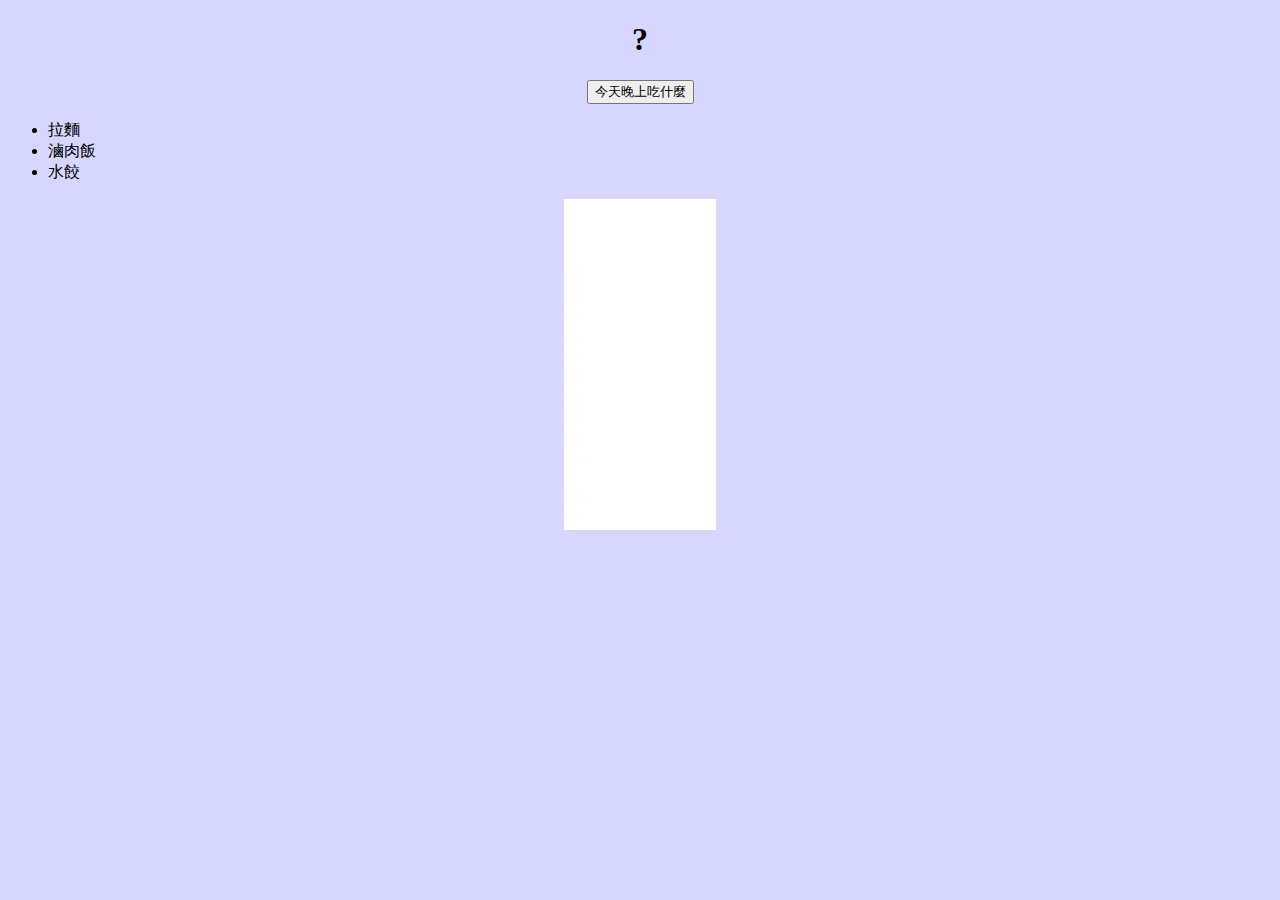
<file: RandomSelector/index.html>
<!DOCTYPE html>
<html>
<head>
<meta charset="utf-8">
<title>RandomSelector</title>
<link rel="stylesheet" href="style.css">
</head>
<body>
<h1>?</h1>
<input type="button" value=
"今天晚上吃什麼">
<ul>
<li>拉麵</li>
<li>滷肉飯</li>
<li>水餃</li>
</ul>
<img id='randing' src="download.jpg">
<script src="https://code.jquery.com/jquery-3.6.0.min.js"></script>
<script src="main.js" async defer></script>
</body>
</html>
</file>
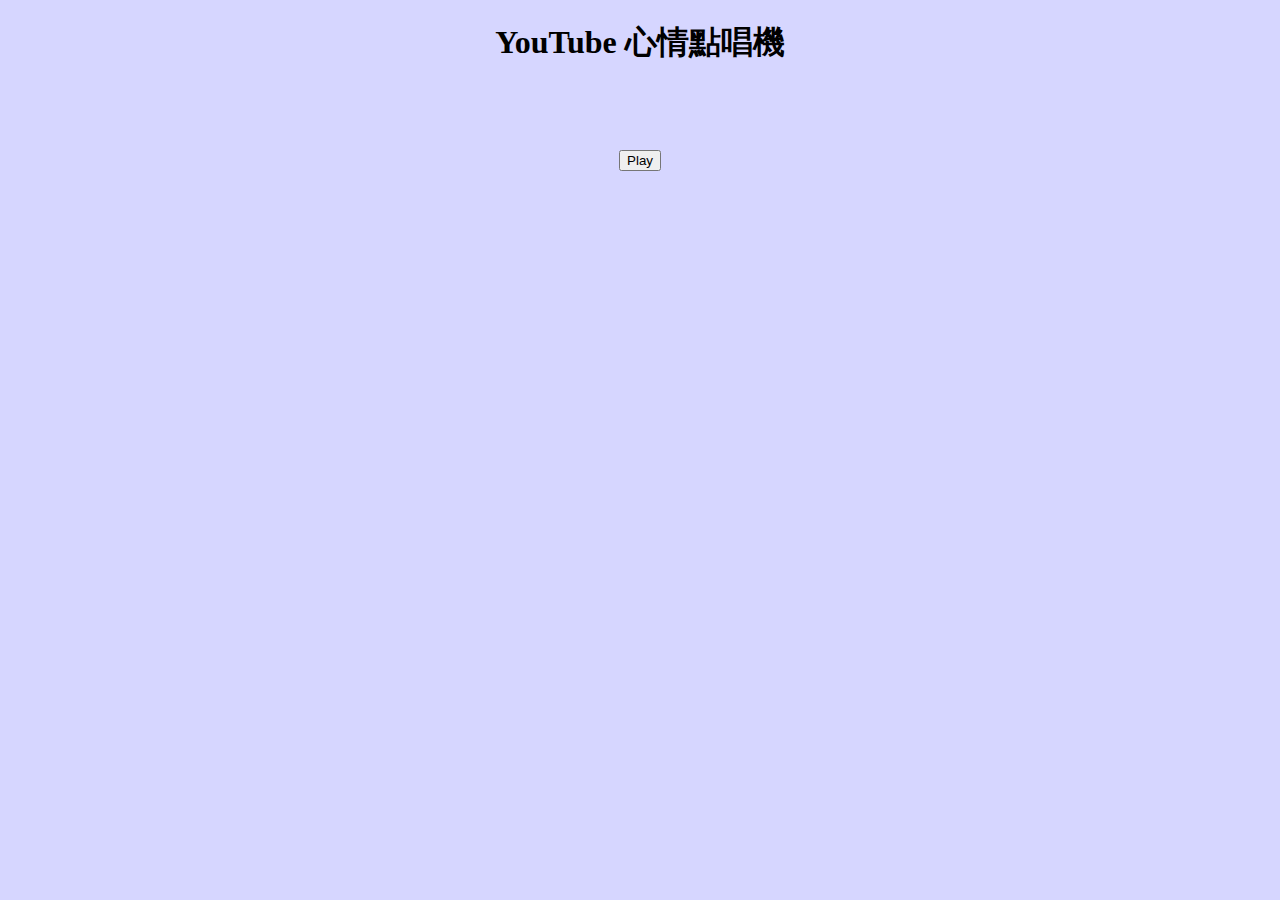
<file: Youtube心情點唱機/index.html>
<!DOCTYPE html>
<html>

<head>
    <meta charset="utf-8">
    <title></title>
    <link rel="stylesheet" href="style.css">
</head>

<body>
    <h1>YouTube 心情點唱機</h1>
    <h2></h2>
    <!--播放歌曲名稱放這裡-->
    <div id="player"></div><!-- YouTube Video Player -->
    <br>
    <input id="playButton" type="button" value="Play">
    <script src="https://code.jquery.com/jquery-3.6.0.min.js"></script>
    <script src="https://www.youtube.com/iframe_api"></script>
    <script src="playList.js"></script>
    <script src="main.js"></script>
</body>

</html>
</file>
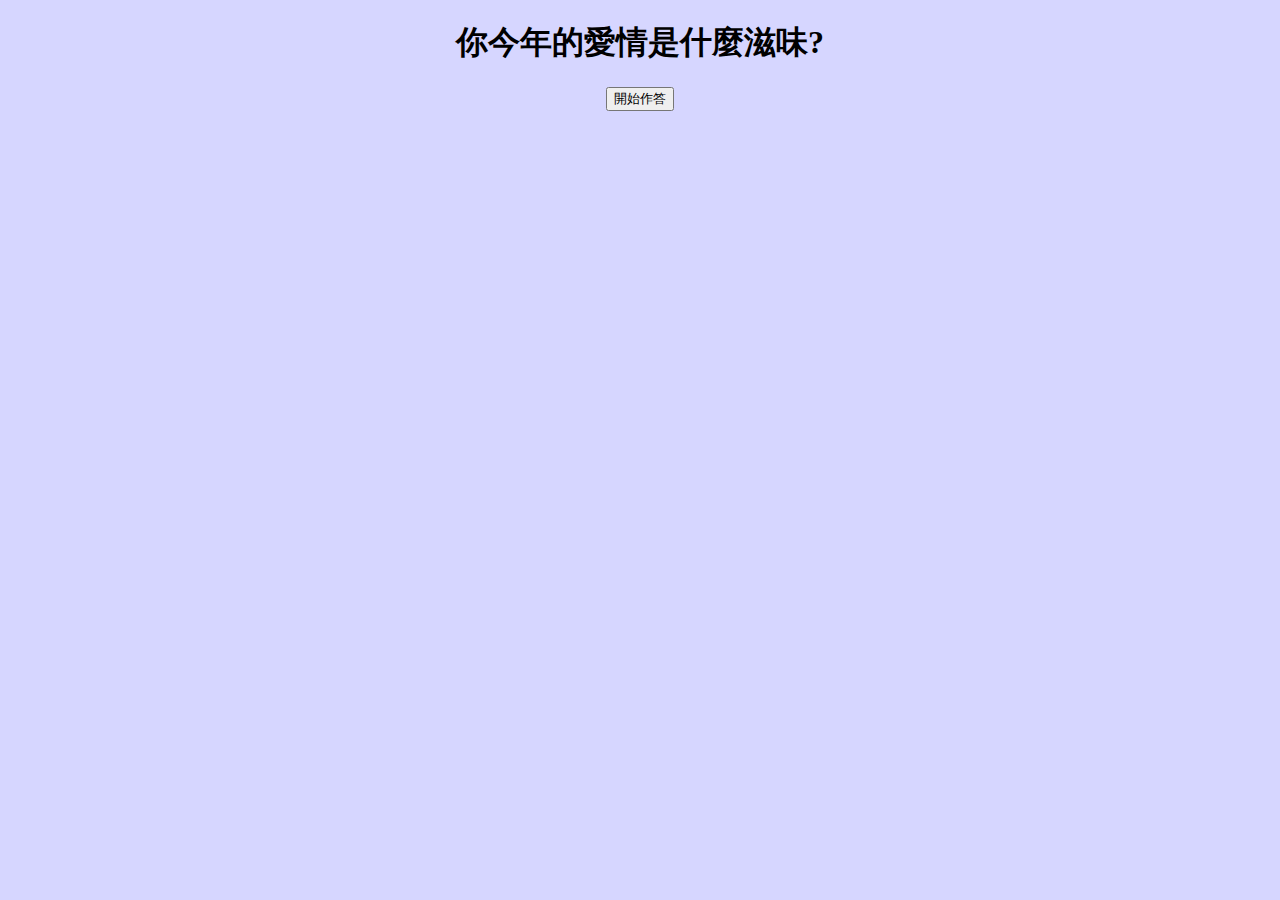
<file: 心理測驗/index.html>
<!DOCTYPE html>
<html>
<head>
<meta charset="utf-8">
<title>Mind Quiz</title>
<link rel="stylesheet" href="style.css">
</head>
<body>
<h1>你今年的愛情是什麼滋味?</h1>
<div>
<h2 id="question"></h2>
<div id="options"></div>
</div>
<input id="startButton" type="button" value="開始作答">
<script src="https://code.jquery.com/jquery-3.6.0.min.js"></script>
<script src="data.js"></script>
<script src="main.js"></script>
</body>
</html>
</file>
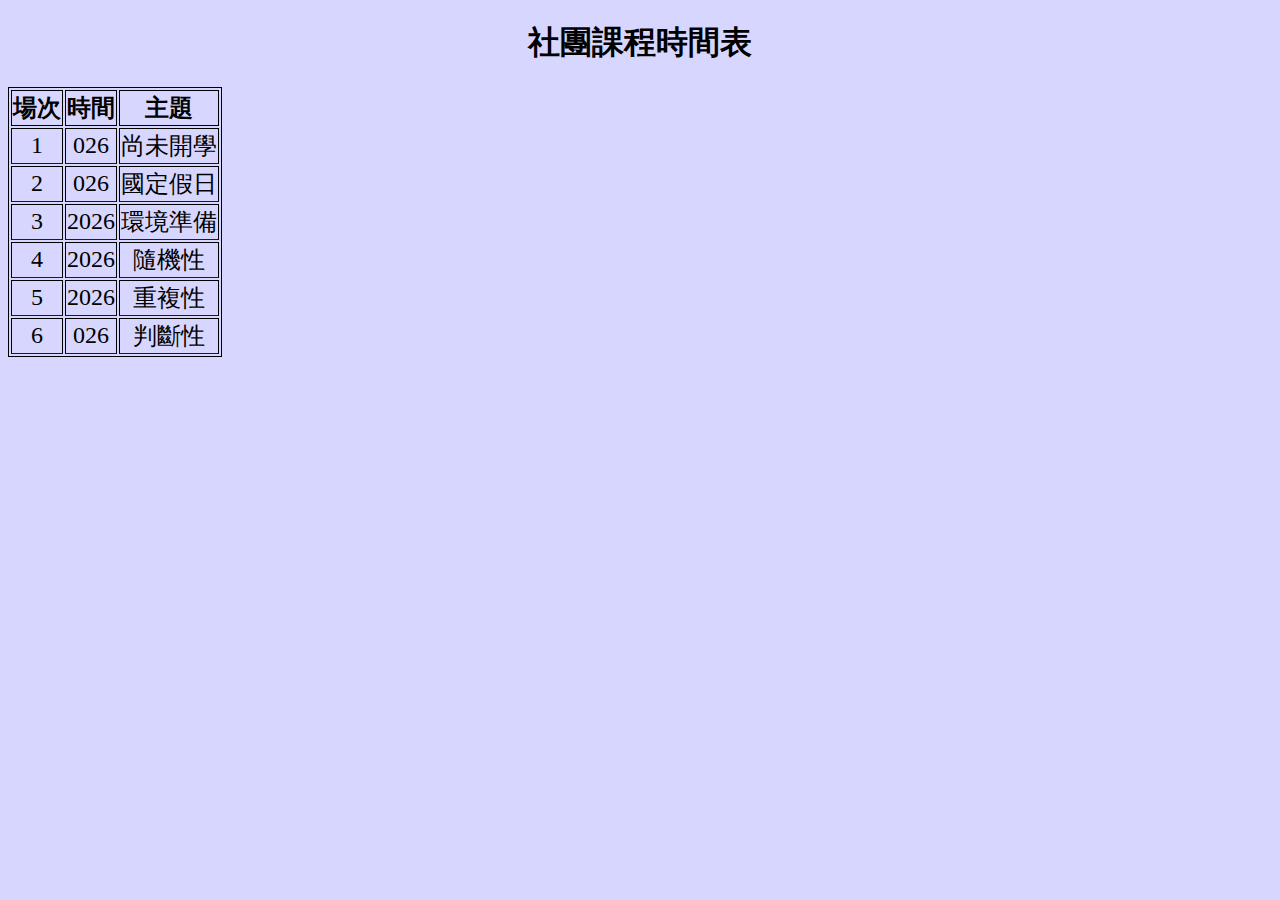
<file: 自動排課系統/index.html>
<!DOCTYPE html>
<html>
<head>
<meta charset="utf-8">
<title>Club Course</title>
<link rel="stylesheet" href="style.css">
</head>
<body>
<h1>社團課程時間表</h1>
<table id="courseTable"></table>
<script src="https://code.jquery.com/jquery-3.6.0.min.js"></script>
<script src="topic.js"></script>
<script src="main.js"></script>
</body>
</html>
</file>
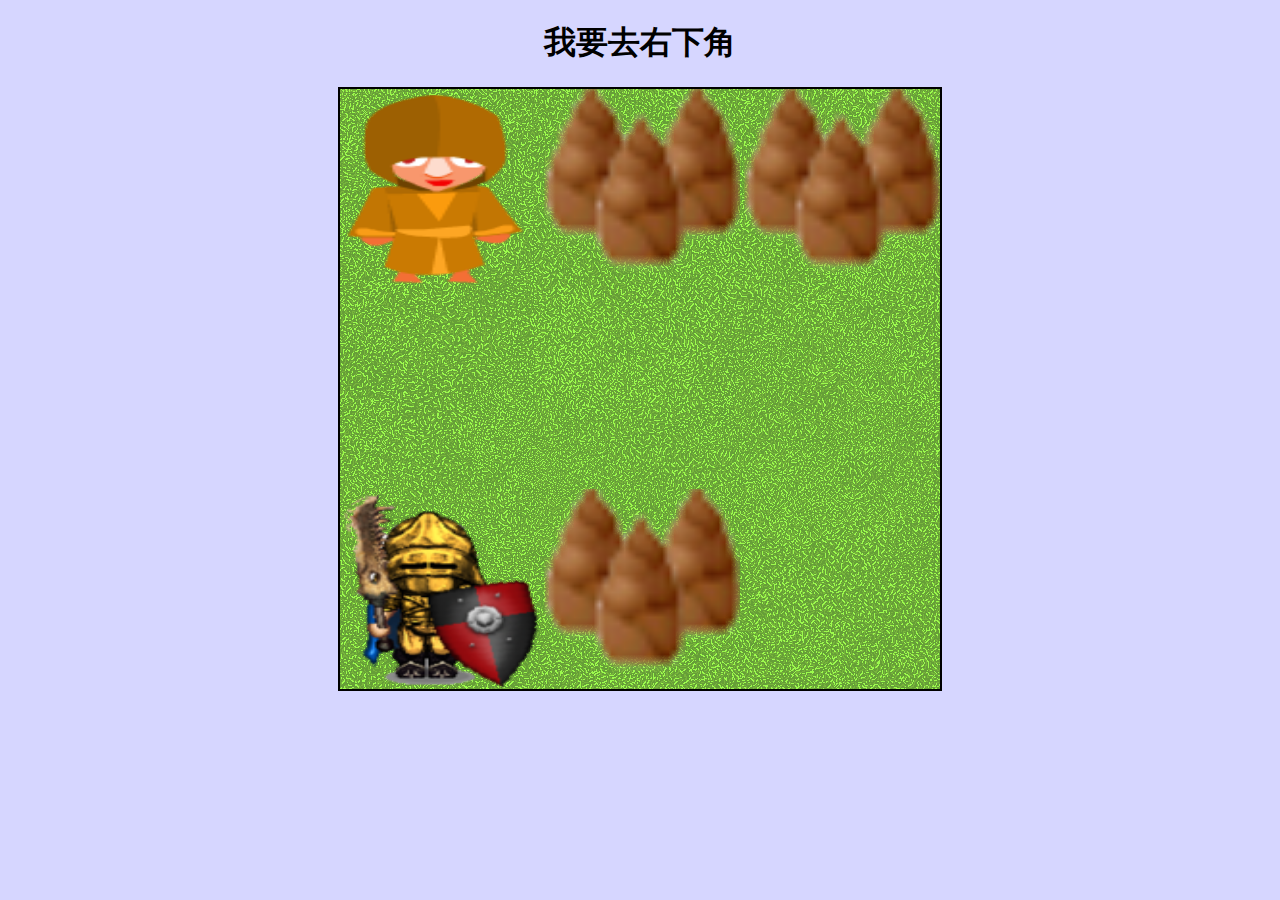
<file: Simple RPG-20220323T065130Z-001/Simple RPG/index.html>
<!DOCTYPE html> 
<html>
     <head> 
         <meta charset="utf-8"> 
         <title>Simple RPG</title> 
         <link rel="stylesheet" href="style.css"> 
        </head> 
        <body> 
            <h1>我要去右下角</h1>
             <div> 
                 <canvas id="myCanvas" width="600"height="600"></canvas> 
                 <p id="talkBox"></p> 
                </div> 
                <script src="https://code.jquery.com/jquery-3.6.0.min.js"></script>
                <script src="main.js"></script>
             </body> 
             </html>
</file>
<file: RandomSelector/style.css>
body{
    text-align: center;
    background-color: #D6D6FF;
    }
li{
    text-align: left;
    }
</file>
<file: Youtube心情點唱機/style.css>
body{
    text-align: center;
    background-color:#D6D6FF;
}
h2{
    /* 預留歌曲名稱顯示空間 */
    height: 32px;
    font-size: medium;
}
</file>
<file: 心理測驗/style.css>
body{
    text-align: center;
    background-color:#D6D6FF;
    }
</file>
<file: 自動排課系統/style.css>
body{
    text-align: center;
    background-color:#D6D6FF;
}
table,th,td{
    border:1px solid black;
}
table{
    width:60%
    margin auto;
    font-size: 1.5em;
}
td{
    border-bottom: 1px solid blue;
    }
</file>
<file: Simple RPG-20220323T065130Z-001/Simple RPG/style.css>
body{ 
    text-align:center; 
    background-color: #D6D6FF
} 

canvas{ 
    border:2px solid black; 
    background-image:url(images/grasses68.gif); 
} 

#talkBox{ 
    height:20px;
    color: brown; 
    font-size:26px;
    font-weight:bold; 
}
</file>
